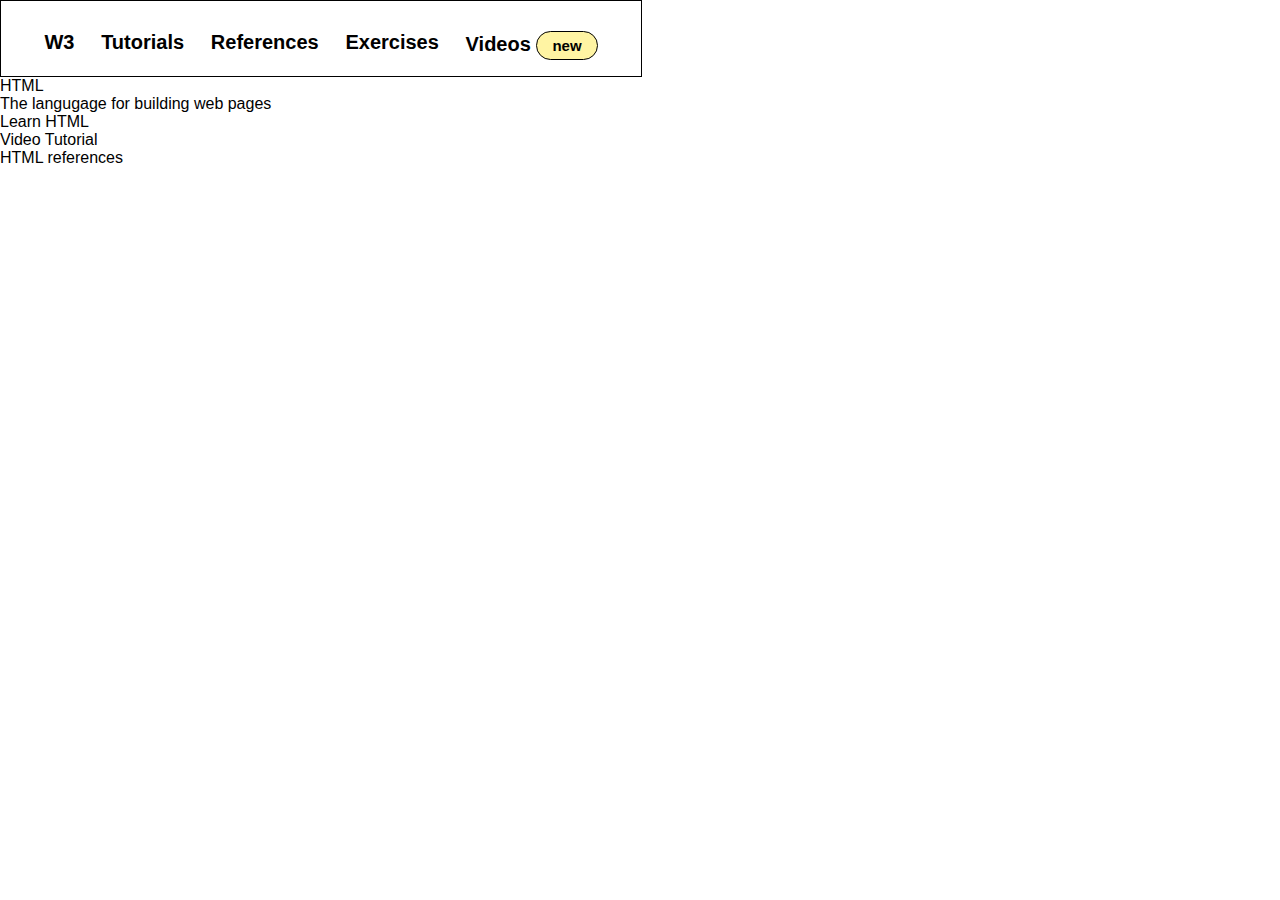
<file: design1/index.html>
<html>

<head>
    <title>w3schools.com</title>
    <link rel="stylesheet" href="style.css" />
</head>

<body>
    <div class="navigation-container">
        <div class="navigation-1-container">
            <div class="navigation-list">
                <li>
                    W3
                </li>
                <li>Tutorials</li>
                <li>References</li>
                <li>Exercises</li>
                <li>Videos
                    <span class="new">new</span>
                </li>
            </div>
        </div>
    </div>

    <!-- HTML container -->
    <div class="html-container">
        <div class="html-1-container">
            <p class="heading-text">HTML</p>
            <p>The langugage for building web pages</p>
            <div class="html-1-ref-container"><span>Learn HTML</span></div>
            <div class="html-1-ref-container"><span>Video Tutorial</span></div>
            <div class="html-1-ref-container"><span>HTML references</span></div>
        </div>



        <div class="html-2-container"></div>
    </div>
</body>

</html>
</file>
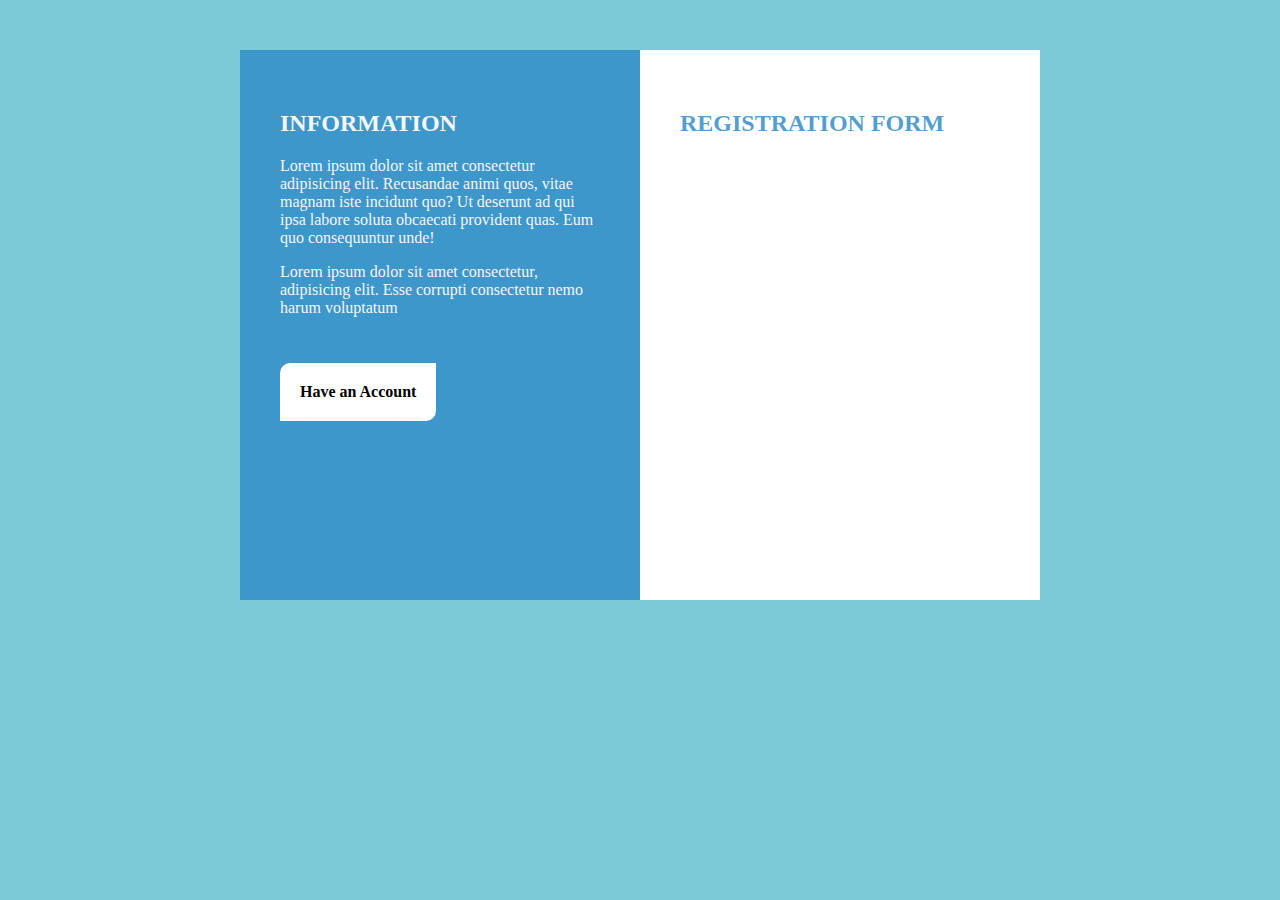
<file: design2/signup.html>
<!DOCTYPE html>
<html>

<head>
    <link rel="stylesheet" href="signup.style.css" />
</head>

<body>
    <div class="parent">
        <div class="child child-1">
            <h2>INFORMATION</h2>
            <p>Lorem ipsum dolor sit amet consectetur adipisicing elit. Recusandae animi quos, vitae magnam iste
                incidunt quo? Ut deserunt ad qui ipsa labore soluta obcaecati provident quas. Eum quo consequuntur unde!
            </p>
            <p>Lorem ipsum dolor sit amet consectetur, adipisicing elit. Esse corrupti consectetur nemo harum voluptatum
            </p>
            <div class="hv-button">
                <span>Have an Account</span>
            </div>
        </div>
        <div class="child child-2">
            <h2>REGISTRATION FORM</h2>
        </div>
    </div>
</body>

</html>
</file>
<file: design1/style.css>
* {
    margin: 0px;
    padding: 0px;
    
}
 body {
    font-family: 'Source Sans Pro', sans-serif;
 }
.navigation-container {
    width: 50vw;
    height: 75px;
    border: 1px solid black;
}

.navigation-list {
    display: flex;
    flex-direction: row;
    justify-content: space-around;
    list-style: none;
    margin: 30px;
}

.navigation-list > li {
    font-size: 20px;
    font-weight: bolder;
    cursor: pointer;
}

.navigation-list li:hover {
    background-color: #04AA6D;
    color: whitesmoke;
}

.new {
    display: inline-block;
    font-size: 15px;
    background-color: #FFF4A3;
    color: black;
    border: 1px solid black;
    padding-left: 15px;
    padding-right: 15px;
    padding-top: 5px;
    padding-bottom: 5px;
    border-radius: 25px;
}
</file>
<file: design2/signup.style.css>
body {
    background-color: rgb(122, 202, 216);
    
}

.parent {
    height: 550px;
    width: 800px;
    margin: auto;
    margin-top: 50px;
    display: flex;
    
}

.child {
    height: 100%;
    width: 50%;
    background-color: aqua;
    box-sizing: border-box;
    padding: 40px;
}
/* all styles for div child 1 */

.child-1 {
    background-color: rgba(51, 141, 201, 0.842);
    color: whitesmoke;
    
}

.hv-button {
    display: inline-block;
    background-color: white;
    color: black;
    padding: 20px;
    margin-top: 30px;
    border-top-left-radius: 10px;
    border-bottom-right-radius: 10px;
    font-weight: bolder;
}


/* all styles for div child 2 */

.child-2 {
    background-color: white;
    color: rgba(51, 141, 201, 0.842);
}
</file>
